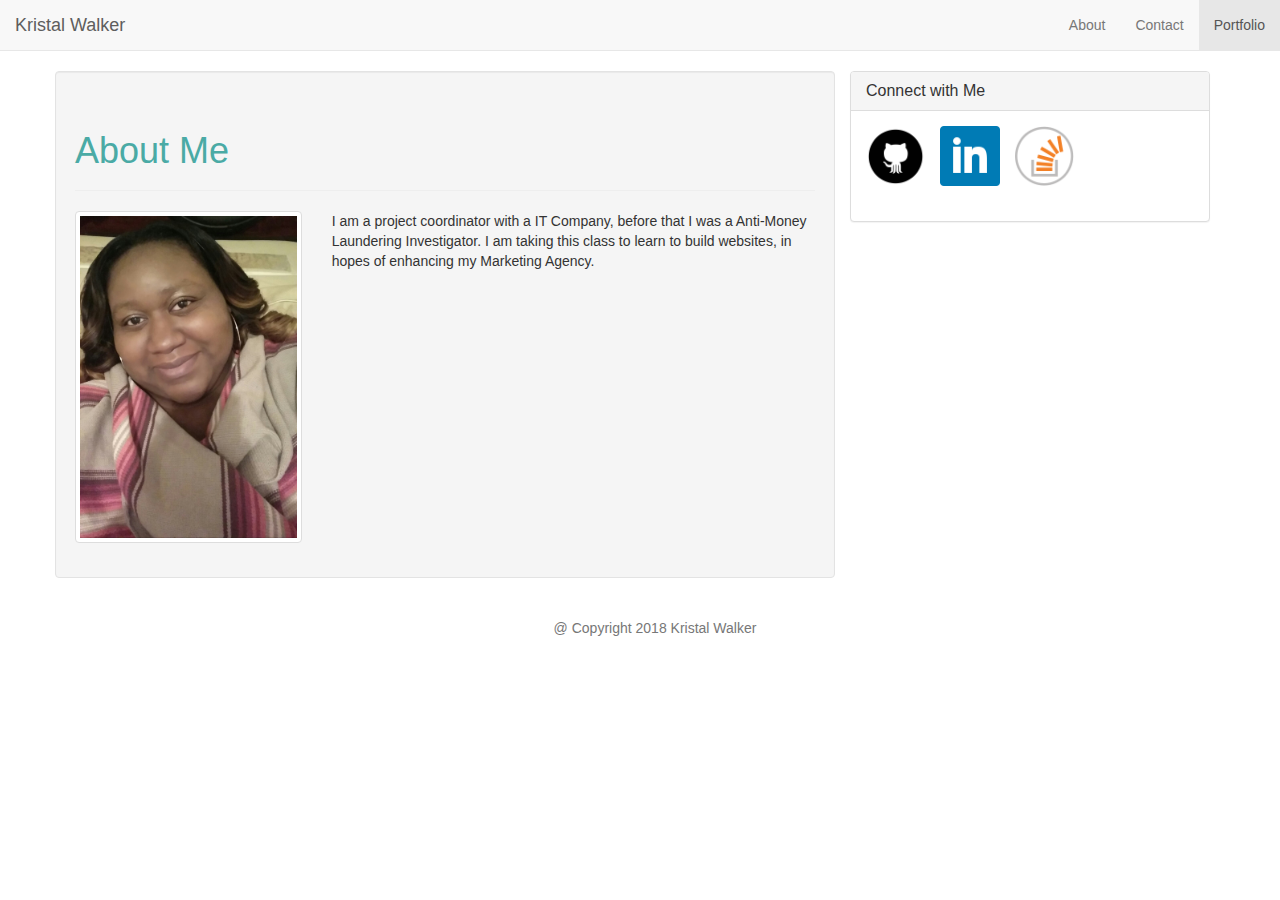
<file: index.html>
<!doctype html>
<html lang="en-us">

<head>
	<meta charset="UTF-8">
	<title> My Portfolio </title>

	 <link rel="stylesheet" type="text/css" href="assets/css/style.css">
	
	<link rel="stylesheet" href="https://maxcdn.bootstrapcdn.com/bootstrap/3.3.7/css/bootstrap.min.css">

	 <meta name="viewport" content="width=device-width, initial-scale=1.0">
    <meta http-equiv="X-UA-Compatible" content="ie=edge">
    
</head>
<body>

    <nav class="navbar navbar-default navbar-static-top">
	  <div class="container-fluid">
	    <!-- Brand and toggle get grouped for better mobile display -->
	    <div class="navbar-header">
	      <button type="button" class="navbar-toggle collapsed" data-toggle="collapse" data-target="#bs-example-navbar-collapse-1" aria-expanded="false">
	        <span class="sr-only">Toggle navigation</span>
	        <span class="icon-bar"></span>
	        <span class="icon-bar"></span>
	        <span class="icon-bar"></span>
	      </button>
	      <a class="navbar-brand" href="index.html">Kristal Walker</a>
	    </div>

	    <!-- Collect the nav links, forms, and other content for toggling -->
	    <div class="collapse navbar-collapse" id="bs-example-navbar-collapse-1">
	      <ul class="nav navbar-nav navbar-right">
	        <li><a href="index.html">About</a></li>
	        <li><a href="contact.html">Contact</a></li>
	        <li class="active"><a href="portfolio.html">Portfolio <span class="sr-only">(current)</span></a></li>
	      </ul>
	    </div><!-- /.navbar-collapse -->
	  </div><!-- /.container-fluid -->
	</nav>
	
    
    <div class="container">
		<div class="row">
			<div class="col-md-8 well">
				<div class="page-header">
				  <h1>About Me</h1>
				</div>
				  <div class="row">
				  	<div class="col-sm-4 col-md-4">
				  		<img class="img-thumbnail pull-left" src="assets/images/KW-1.JPG" alt="Bio picture">
				        
				  	</div>
	<div class="col-sm-8 col-md-8">
				  		
		<p>

              I am a project coordinator with a IT Company, before that
              I was a Anti-Money Laundering Investigator. I am taking this class 
              to learn to build websites, in hopes of enhancing my Marketing
              Agency. 

        </p>
         
	</div>
				</div>
			</div>
			<div class="col-md-4">
				<div class="panel panel-default">
				  <div class="panel-heading">
				    <h3 class="panel-title">Connect with Me</h3>
				  </div>
				  <div class="panel-body">
				  	<ul class="list-group list-inline">

                          <li><a href="https://github.com/kriswalk777"><img class="icon" src="assets/images/github icon.png" alt="GitHub Profile"></a> </li>
                          <li><a href="https://www.linkedin.com/in/kristal-walker-955b19122/"><img class="icon" src="assets/images/linkedin icon.png" alt Linkedin Profile> </a></li>
                          <li><a href="https://stackoverflow.com/users/9227167/kristal-w"> <img class="icon" src="assets/images/stackoverflow icon.png" alt="StackOverflow Profile"> </a></li>

                    </ul>
              </div>
				</div>
			</div>
		</div>

    <footer>
			<div class="container">
				<p class="text-center text-muted">
					&#64; Copyright 2018 Kristal Walker
				</p>
			</div>
		</footer>
	</div>
</body>
</html>
</file>
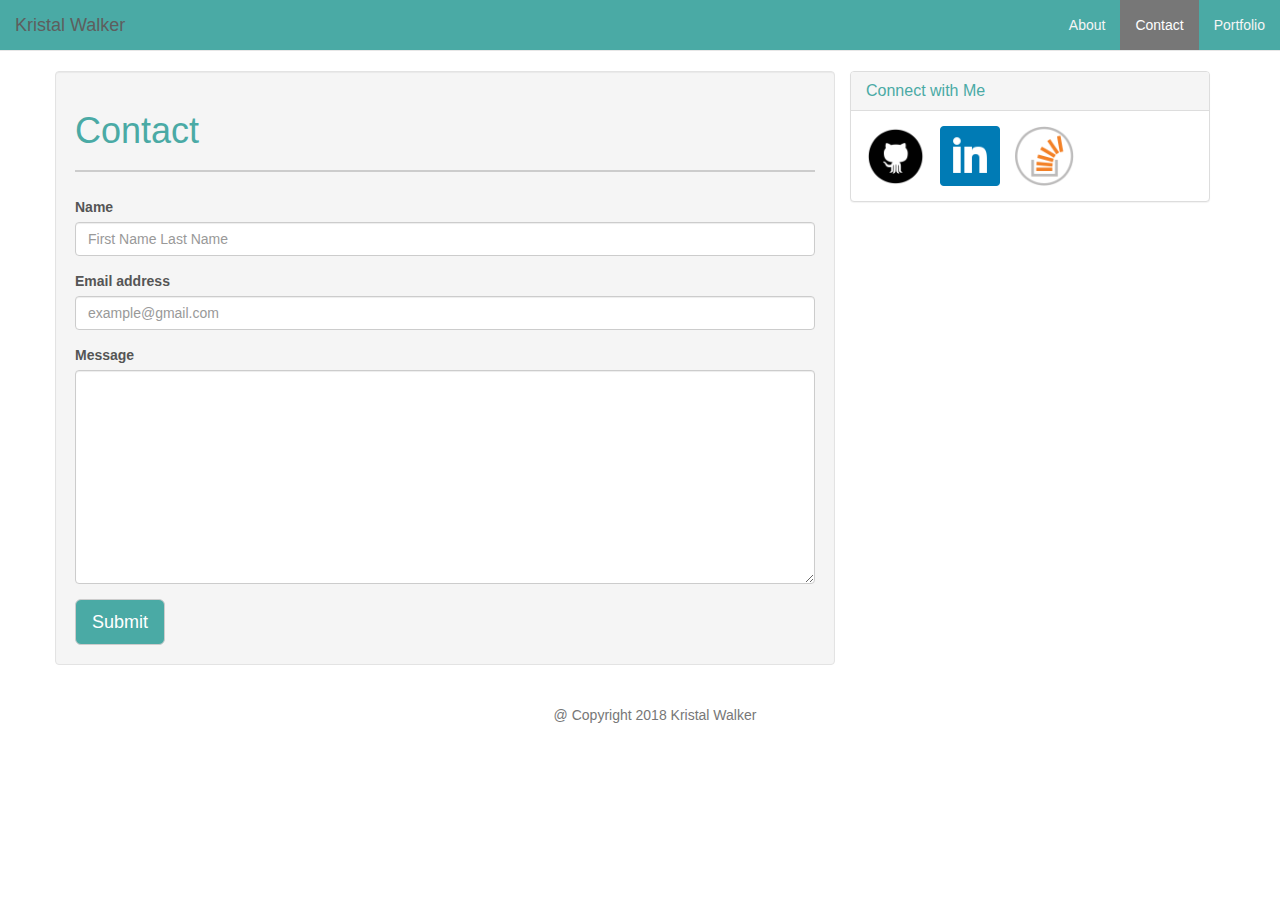
<file: contact.html>
<!DOCTYPE html>
<html lang="en-us">
<head>
	<!-- Document responsive across devices. -->
	<meta name="viewport" content="width=device-width, initial-scale=1">
		<!-- Latest compiled and minified CSS -->
	<link rel="stylesheet" href="https://maxcdn.bootstrapcdn.com/bootstrap/3.3.7/css/bootstrap.min.css">
	<!-- Document's character set. -->
    <meta charset="UTF-8">
	<title>My Portfolio</title>
	<!-- Linking CSS -->
	<link rel="stylesheet" type="text/css" href="assets/css/style.css">
	<!-- Linking Google Fonts -->
	<link rel="stylesheet" type="text/css"
	      href="https://fonts.googleapis.com/css?family=Montserrat">
</head>
<body>

	<nav class="navbar navbar-default navbar-static-top">
	  <div class="container-fluid">

	    <div class="navbar-header">
	      <button type="button" class="navbar-toggle collapsed" data-toggle="collapse" data-target="#bs-example-navbar-collapse-1" aria-expanded="false">
	        <span class="sr-only">Toggle navigation</span>
	        <span class="icon-bar"></span>
	        <span class="icon-bar"></span>
	        <span class="icon-bar"></span>
	      </button>
	      <a class="navbar-brand" href="index.html">Kristal Walker </a>
	    </div>

	    <!-- Collect the nav links, forms, and other content for toggling -->
	    <div class="collapse navbar-collapse" id="bs-example-navbar-collapse-1">
	      <ul class="nav navbar-nav navbar-right">
	        <li><a href="index.html">About</a></li>
	        <li class="active"><a href="contact.html">Contact <span class="sr-only">(current)</span></a></li>
	        <li><a href="portfolio.html">Portfolio</a></li>
	      </ul>
	    </div>
	  </div>
	</nav>

	<div class="container">
		<div class="row">
			<div class="col-md-8 well">
				<div class="page-header">
				  <h1>Contact</h1>
				</div>

				<form>
				  <div class="form-group">
				    <label for="name">Name</label>
				    <input type="text" class="form-control" id="name" placeholder="First Name Last Name">
				  </div>
				  <div class="form-group">
				    <label for="exampleInputEmail1">Email address</label>
				    <input type="email" class="form-control" id="exampleInputEmail1" placeholder="example@gmail.com">
				  </div>
				  <div class="form-group">
				    <label for="textarea">Message</label>
				    <textarea id="textarea" class="form-control" rows="10"></textarea>
				  </div>
				  <button type="submit" class="btn btn-default btn-lg">Submit</button>
				</form>
			</div>
			<div class="col-md-4">
				<div class="panel panel-default">
				  <div class="panel-heading">
				    <h3 class="panel-title">Connect with Me</h3>
				  </div>
				  <div class="panel-body">
				  	<ul class="list-group list-inline">

				  		<li><a href="https://github.com/kriswalk777"><img class="icon" src="assets/images/github icon.png" alt="GitHub Profile"></a> </li>
                          <li><a href="https://www.linkedin.com/in/kristal-walker-955b19122/"><img class="icon" src="assets/images/linkedin icon.png" alt Linkedin Profile> </a></li>
                          <li><a href="https://stackoverflow.com/users/9227167/kristal-w"> <img class="icon" src="assets/images/stackoverflow icon.png" alt="StackOverflow Profile"> </a></li>

				  	</ul>
				  </div>
				</div>
			</div>
		</div>
	

		<footer>
			<div class="container">
				<p class="text-center text-muted">
					&#64; Copyright 2018 Kristal Walker
				</p>
			</div>
		</footer>
	</div>
</file>
<file: assets/css/style.css>
h1,
h2,
h3 {
	color: #4aaaa5;
}

button.navbar-toggle {
	background-color: white;
}

label {
	color: #555;
}

.icon {
	width: 60px;
	height: auto;
	color: black;
	border-right: none;
}

.icon:hover {
	transform: rotate(-10deg);
	-ms-transform: rotate(-10deg);
	-webkit-transform: rotate(-10deg);
	-moz-transform: rotate(-10deg);
	-o-transform: rotate(-10deg);
}

.box {
	display: inline-block;
	width: 100%;
	height: 10%;
	margin: 0%;
}

.box:hover {
	transform: rotate(-10deg);
	-ms-transform: rotate(-10deg);
	-webkit-transform: rotate(-10deg);
	-moz-transform: rotate(-10deg);
	-o-transform: rotate(-10deg);
}

.project {
	float: left;
	position: relative;
	top:	-10px;
	width: 100%;
}

.project-title {
	float: left;
	position: relative;
	top: -80px;
	width: 100%;
	height: 35px;
	padding-top: 5px;
	background-color: #4aaaa5;
	color: #ffffff;
	text-align: center;
}

.container .text-muted {
	padding-top: 20px;
}

.list-group {
	margin-bottom: 0;
}

.list-group-item {
	margin-left: 2%;
	margin-right: 2%;
}

.page-header {
	border-bottom: 2px solid #ccc;
	margin: 20px 0 25px;
}

.page-header h1 {
	color: #4aaaa5;
}

.navbar-default {
	background-color: #4aaaa5;
}

.navbar-default .navbar-brand {
	color: #4aaaa5;
}

.navbar-default .navbar-nav li a {
	color: #f5f5f5;
}

.navbar-default .navbar-nav li a:hover {
	color: #777;
	background-color: #ddd;
}

.navbar-default .navbar-nav .active a {
	color: #ffffff;
	background-color: #777;
}

.panel-title {
	color: #4aaaa5;
}

.link-hover-color {
	color: blue;
}

.img-thumbnail {
	margin-bottom: 15px;
}

.btn-default {
	color: #ffffff;
	background-color: #4aaaa5;
}

.btn-default:hover {
	color: #ffffff;
	background-color: #777;
}
</file>
